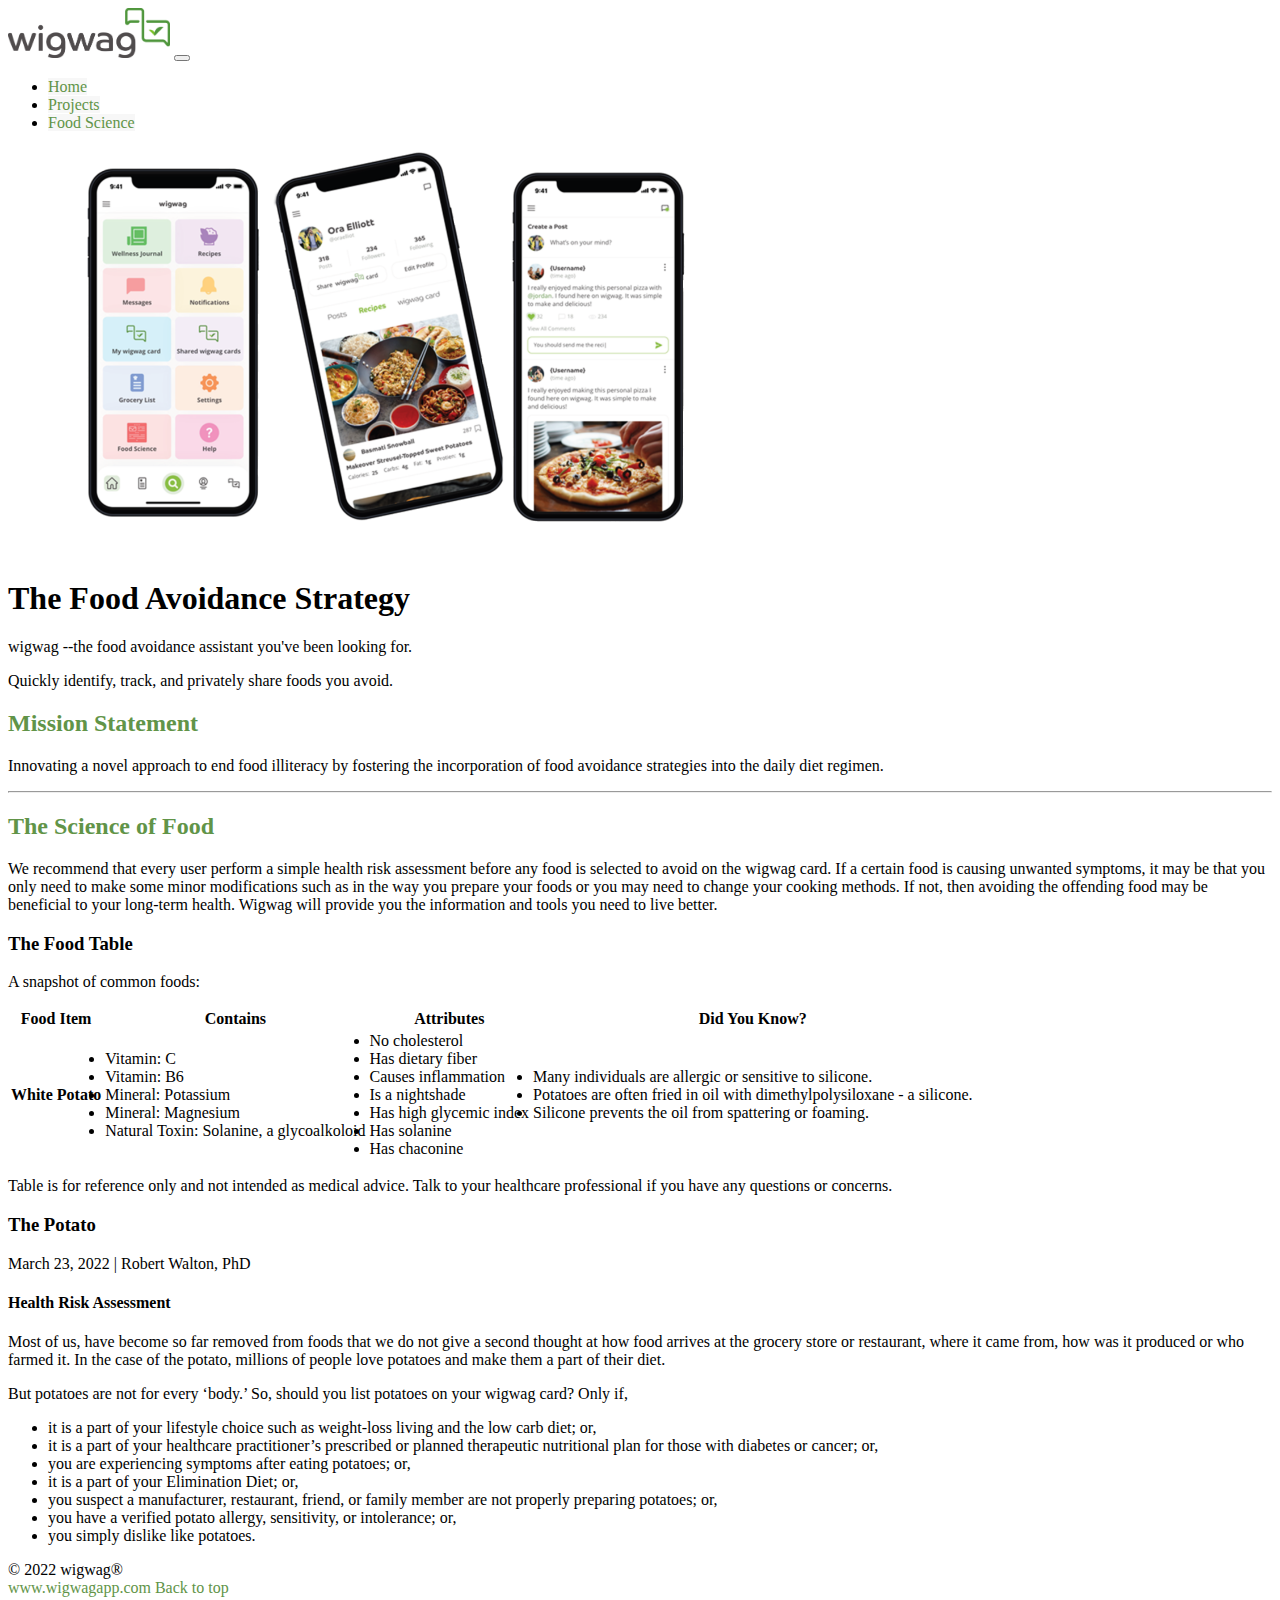
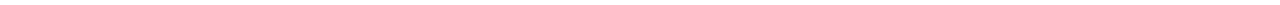
<file: food-science.html>
<!DOCTYPE html>
<html lang="en">
<!-- THIS PAGE IS NOT REQUIRED AS A PART OF THE RUBRIC GRADING CRITERIA -->

<head>
    <meta charset="utf-8">
    <meta name="viewport" content="width=device-width, initial-scale=1">
    <meta name="description" content="">
    <title>Food Science</title>
    <!--Bootstrap CDN via JSDeliver-->
    <link href="https://cdn.jsdelivr.net/npm/bootstrap@5.1.3/dist/css/bootstrap.min.css" rel="stylesheet" integrity="sha384-1BmE4kWBq78iYhFldvKuhfTAU6auU8tT94WrHftjDbrCEXSU1oBoqyl2QvZ6jIW3" crossorigin="anonymous">
    <!--Custom font-->
    <link rel="stylesheet" href="https://fonts.googleapis.com/css2?family=Open Sans" rel="stylesheet">
    <link href="blog.css" rel="stylesheet">
</head>

<body>
    <header>
        <nav class="navbar navbar-expand-lg navbar-light">
            <div class="container">
                <a class="navbar-brand" href="/">
                    <img height="50px" src="wigwag-logo.png" />
                </a>
                <button class="navbar-toggler" type="button" data-bs-toggle="collapse" data-bs-target="#navbar" aria-controls="navbar" aria-expanded="false" aria-label="Toggle navigation">
                        <span class="navbar-toggler-icon"></span>
                    </button>
                <div class="collapse navbar-collapse" id="navbar">
                    <ul class="navbar-nav ms-auto mb-2 mb-lg-0 bg-">
                        <li class="nav-item d-flex align-items-center">
                            <a class="nav-link active bg-transparent" href="/">Home</a>
                        </li>
                        <li class="nav-item d-flex align-items-center">
                            <a class="nav-link bg-transparent" aria-current="page" href="/projects.html">Projects</a>
                        </li>
                        <li class="nav-item d-flex align-items-center">
                            <a class="nav-link bg-transparent" href="/food-science.html">Food
                                    Science</a>
                        </li>
                    </ul>
                </div>
            </div>
        </nav>
    </header>
    <main class="container">
        <div class="p-6 p-md-12 mb-6 rounded bg-light row gap-0 gap-md-4">
            <div class="col-12 col-md-6">
                <img style="width:60%;" src="wigwag-app-screens.png" />
            </div>
            <div class="col-12 col-md-6">
                <h1 class="fs-1">The Food Avoidance Strategy</h1>
                <div>
                    <p class="mb-0">
                        wigwag --the food avoidance assistant you've been looking for.
                    </p>
                    <p>
                        Quickly identify, track, and privately share foods you avoid.
                    </p>
                </div>
            </div>
        </div>
        <div>
            <div class="p-0 mb-3">
                <h2>Mission Statement</h2>
                <p class="mb-6">Innovating a novel approach to end food illiteracy by fostering the incorporation of food avoidance strategies into the daily diet regimen.</p>
            </div>
        </div>
        <!-- Only horizontal rule and image tags most common to self close -->
        <hr/>
        <div>
            <h2>The Science of Food</h2>
            <p>We recommend that every user perform a simple health risk assessment before any food is selected to avoid on the wigwag card. If a certain food is causing unwanted symptoms, it may be that you only need to make some minor modifications such
                as in the way you prepare your foods or you may need to change your cooking methods. If not, then avoiding the offending food may be beneficial to your long-term health. Wigwag will provide you the information and tools you need to live
                better.
            </p>

            <h3>The Food Table</h3>
            <p>A snapshot of common foods:</p>
            <table class="table">
                <thead>
                    <tr>
                        <th>Food Item</th>
                        <th>Contains</th>
                        <th>Attributes</th>
                        <th>Did You Know?</th>
                    </tr>
                </thead>
                <tbody>
                    <tr>
                        <td><strong> White Potato</strong></td>
                        <td>
                            <li>Vitamin: C</li>
                            <li>Vitamin: B6</li>
                            <li>Mineral: Potassium</li>
                            <li>Mineral: Magnesium</li>
                            <li>Natural Toxin: Solanine, a glycoalkoloid</li>
                        </td>
                        <td>
                            <li>No cholesterol</li>
                            <li>Has dietary fiber</li>
                            <li>Causes inflammation</li>
                            <li>Is a nightshade</li>
                            <li>Has high glycemic index</li>
                            <li>Has solanine</li>
                            <li>Has chaconine</li>

                        </td>
                        <td>
                            <li>Many individuals are allergic or sensitive to silicone.</li>
                            <li>Potatoes are often fried in oil with dimethylpolysiloxane - a silicone.</li>
                            <li>Silicone prevents the oil from spattering or foaming.</li>
                        </td>
                    </tr>
                </tbody>
            </table>
            <p>Table is for reference only and not intended as medical advice. Talk to your healthcare professional if you have any questions or concerns.</p>
        </div>
        <article class="blog-post">
            <h3 class=>The Potato</h3>
            <p class=>March 23, 2022 | Robert Walton, PhD</p>
            <h4>Health Risk Assessment</h4>
            <p>Most of us, have become so far removed from foods that we do not give a second thought at how food arrives at the grocery store or restaurant, where it came from, how was it produced or who farmed it. In the case of the potato, millions of
                people love potatoes and make them a part of their diet.</p>
            <p>But potatoes are not for every ‘body.’ So, should you list potatoes on your wigwag card? Only if,</p>
            <ul>
                <li>it is a part of your lifestyle choice such as weight-loss living and the low carb diet; or,</li>
                <li>it is a part of your healthcare practitioner’s prescribed or planned therapeutic nutritional plan for those with diabetes or cancer; or,</li>
                <li>you are experiencing symptoms after eating potatoes; or,
                </li>
                <li>it is a part of your Elimination Diet; or,</li>
                <li>you suspect a manufacturer, restaurant, friend, or family member are not properly preparing potatoes; or,
                </li>
                <li>you have a verified potato allergy, sensitivity, or intolerance; or,</li>
                <li>you simply dislike like potatoes.</li>
            </ul>
        </article>
    </main>
    <footer class="mt-4 bg-success text-white container d-flex
                justify-content-between rounded-top p-4">
        <div>
            &copy; 2022 wigwag&reg;
        </div>
        <a class="text-white" target="_blank" rel="noreferrer" href="https://www.wigwagapp.com">www.wigwagapp.com</a>
        <a class="text-white" href="#">Back to top</a>
    </footer>
</body>

</html>
</file>
<file: blog.css>
a {
    color: #619448;
    text-decoration: none;
}

h2 {
    color: #619448;
}

.grid-wrapper {
    display: grid;
    gap: 2rem;
    grid-template-columns: 1fr 1fr;
}

.nav-scroller {
    position: relative;
    z-index: 2;
    height: 2.75rem;
    overflow-y: hidden;
}

.nav-scroller .nav {
    display: flex;
    flex-wrap: nowrap;
    padding-bottom: 1rem;
    margin-top: -1px;
    overflow-x: auto;
    text-align: center;
    white-space: nowrap;
    -webkit-overflow-scrolling: touch;
}

.nav-scroller .nav-link {
    padding-top: .75rem;
    padding-bottom: .75rem;
    font-size: .875rem;
}

.nav-link {
    background-color: #f7f7f7;
    overflow: hidden;
}
</file>
